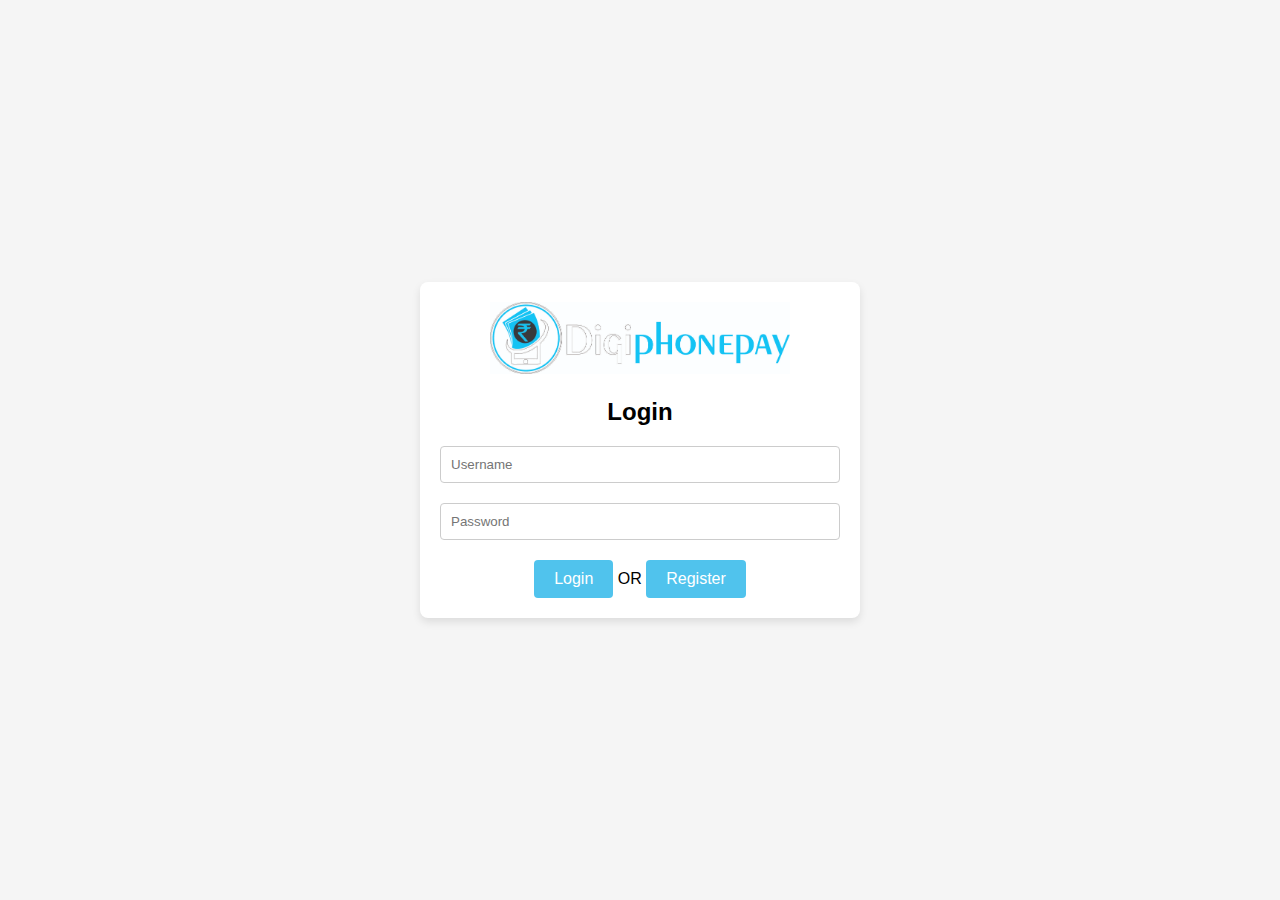
<file: login.html>
<!DOCTYPE html>
<html lang="en">
<head>
<meta charset="UTF-8">
<meta name="viewport" content="width=device-width, initial-scale=1.0">
<title>Login Page</title>
<style>
    body {
        font-family: Arial, sans-serif;
        margin: 0;
        padding: 0;
        background-color: #f5f5f5;
        display: flex;
        justify-content: center;
        align-items: center;
        height: 100vh;
    }

    .container {
        background-color: #fff;
        border-radius: 8px;
        box-shadow: 0 4px 8px rgba(0, 0, 0, 0.1);
        padding: 20px;
        max-width: 400px;
        width: 90%;
        text-align: center;
        animation: slideIn 0.5s ease;
    }

    @keyframes slideIn {
        from { transform: translateY(-50px); opacity: 0; }
        to { transform: translateY(0); opacity: 1; }
    }

    h2 {
        margin-bottom: 20px;
    }

    input[type="text"],
    input[type="password"] {
        width: 100%;
        padding: 10px;
        margin-bottom: 20px;
        border-radius: 4px;
        border: 1px solid #ccc;
        box-sizing: border-box;
    }

    input[type="submit"],
    .login-btn{
        background-color: #50c3ed;
        color: white;
        padding: 10px 20px;
        border: none;
        border-radius: 4px;
        cursor: pointer;
        text-decoration: none;
        display: inline-block;
    }

    input[type="submit"] ,  .login-btn:hover {
        background-color:  #18b0de;
    }

    .logo {
        margin-bottom: 20px;
    }

    @media screen and (max-width: 600px) {
        .container {
            width: 100%;
        }
    }
</style>
</head>
<body>
<div class="container">
    <div class="logo">
        <span>
            <img src="images/JPG.jpg" alt="" style="width: 300px;">
        </span>
    </div>
    <h2>Login</h2>
    <form action="#">
        <input type="text" placeholder="Username" required>
        <input type="password" placeholder="Password" required>
    </form>

    <a href="#" class="login-btn">Login</a>
    <span>OR</span>
    <a href="Registration.html" class="login-btn">Register</a>
</div>
</body>
</html>
</file>
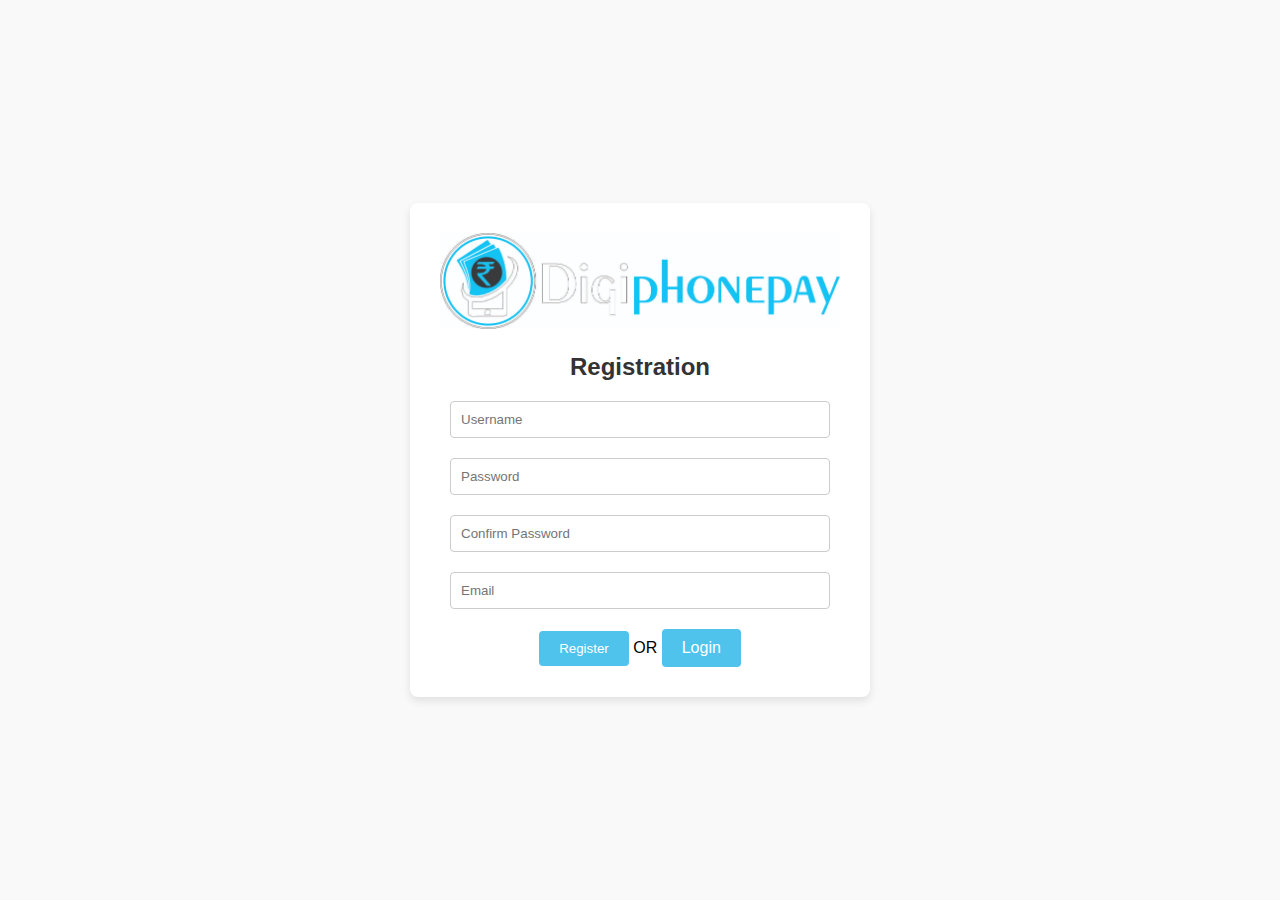
<file: Registration.html>
<!DOCTYPE html>
<html lang="en">
<head>
<meta charset="UTF-8">
<meta name="viewport" content="width=device-width, initial-scale=1.0">
<title>Registration Page</title>
<style>
    body {
        font-family: Arial, sans-serif;
        margin: 0;
        padding: 0;
        background-color: #f9f9f9;
        display: flex;
        justify-content: center;
        align-items: center;
        height: 100vh;
    }

    .container {
        background-color: #ffffff;
        border-radius: 8px;
        box-shadow: 0 4px 8px rgba(0, 0, 0, 0.1);
        padding: 30px;
        max-width: 400px;
        width: 90%;
        text-align: center;
        animation: slideIn 0.5s ease;
    }

    @keyframes slideIn {
        from { transform: translateY(-50px); opacity: 0; }
        to { transform: translateY(0); opacity: 1; }
    }

    h2 {
        margin-bottom: 20px;
        color: #333333;
    }

    input[type="text"],
    input[type="password"],
    input[type="email"] {
        width: calc(100% - 20px);
        padding: 10px;
        margin-bottom: 20px;
        border-radius: 4px;
        border: 1px solid #ccc;
        box-sizing: border-box;
        transition: border-color 0.3s ease;
    }

    input[type="text"]:focus,
    input[type="password"]:focus,
    input[type="email"]:focus {
        border-color: #4caf50;
    }

    input[type="submit"],
    .login-btn {
        background-color: #50c3ed;
        color: white;
        padding: 10px 20px;
        border: none;
        border-radius: 4px;
        cursor: pointer;
        transition: background-color 0.3s ease;
        text-decoration: none;
        display: inline-block;
    }

    input[type="submit"]:hover,
    .login-btn:hover {
        background-color: #18b0de;
    }

    .logo {
        margin-bottom: 20px;
    }

    @media screen and (max-width: 600px) {
        .container {
            width: 100%;
        }
    }
</style>
</head>
<body>
<div class="container">
    <div class="logo">
        <img src="images/JPG.jpg" alt="Logo" style="width: 100%;">
    </div>
    <h2>Registration</h2>
    <form action="#">
        <input type="text" placeholder="Username" required>
        <input type="password" placeholder="Password" required>
        <input type="password" placeholder="Confirm Password" required>
        <input type="email" placeholder="Email" required>   
    </form>

    <input type="submit" value="Register">
    <SPAn> OR </SPAn>
    <a href="login.html" class="login-btn">Login</a>
</div>
</body>
</html>
</file>
